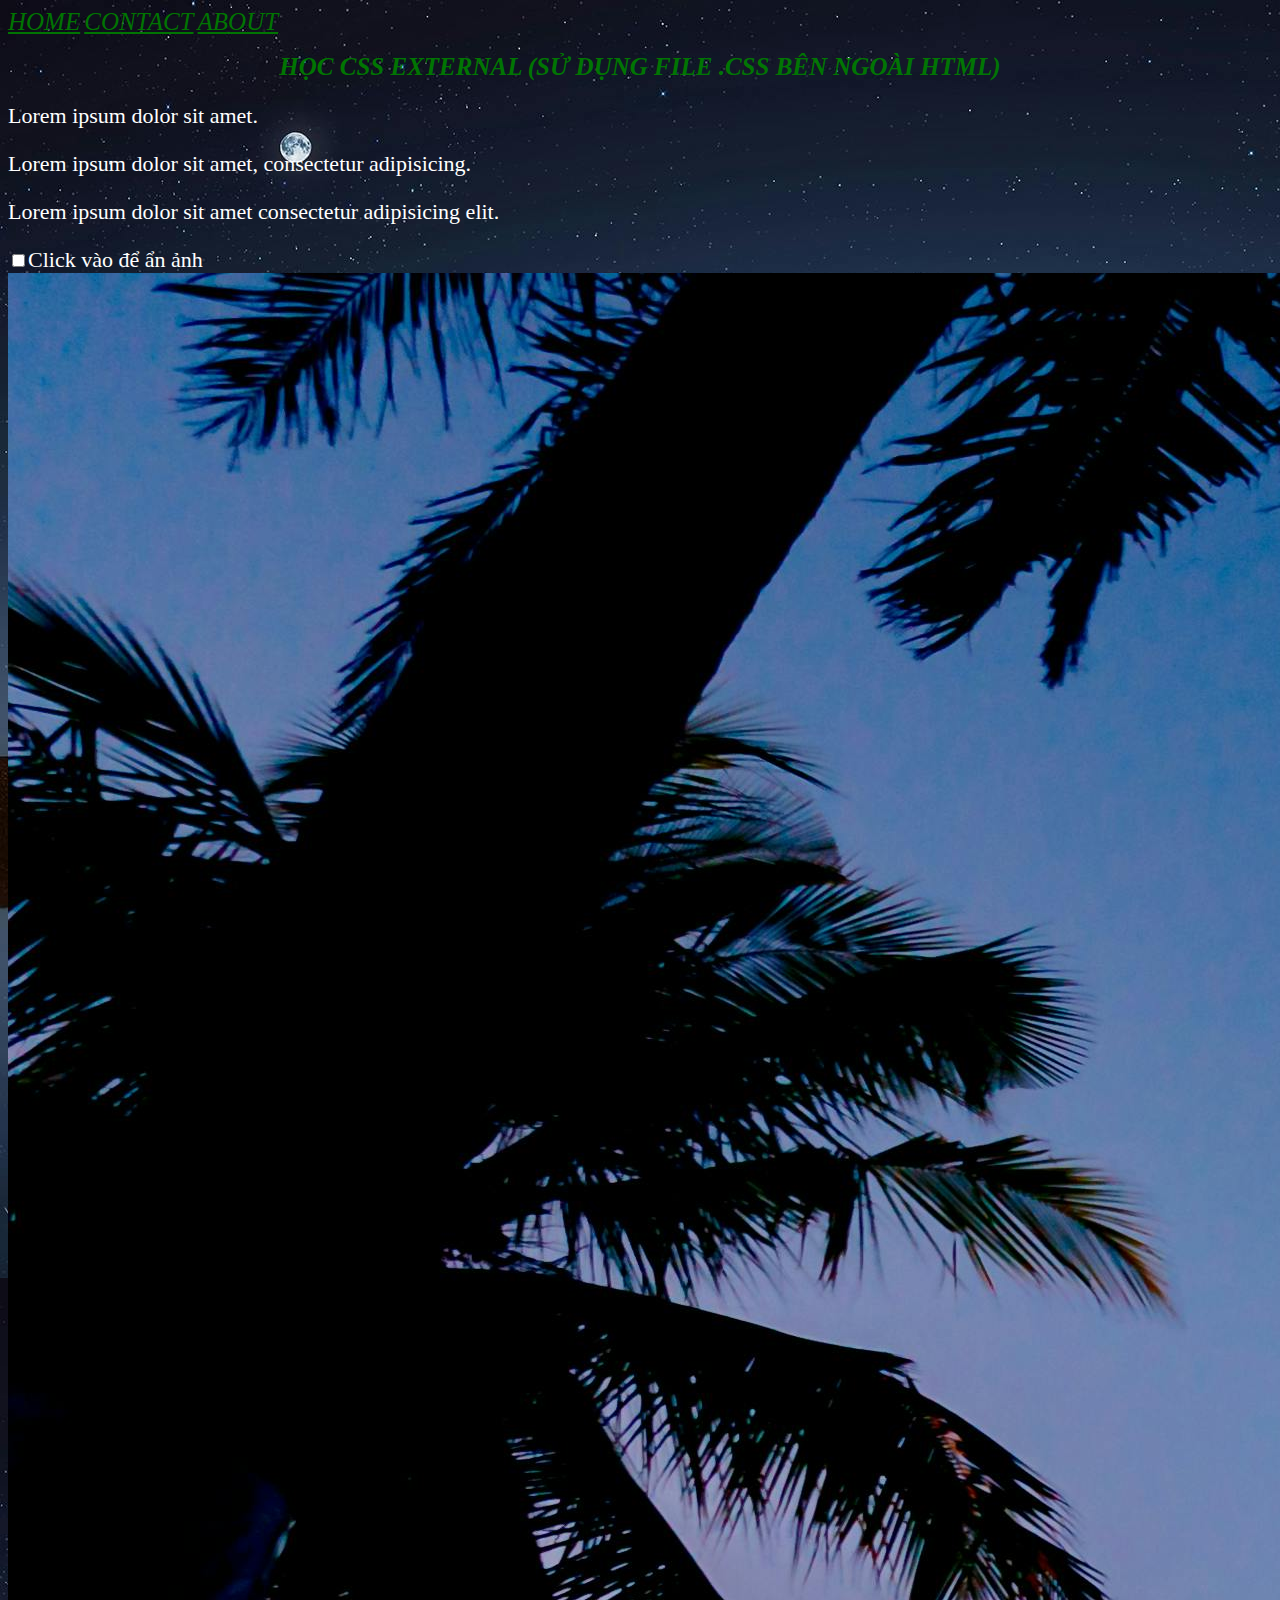
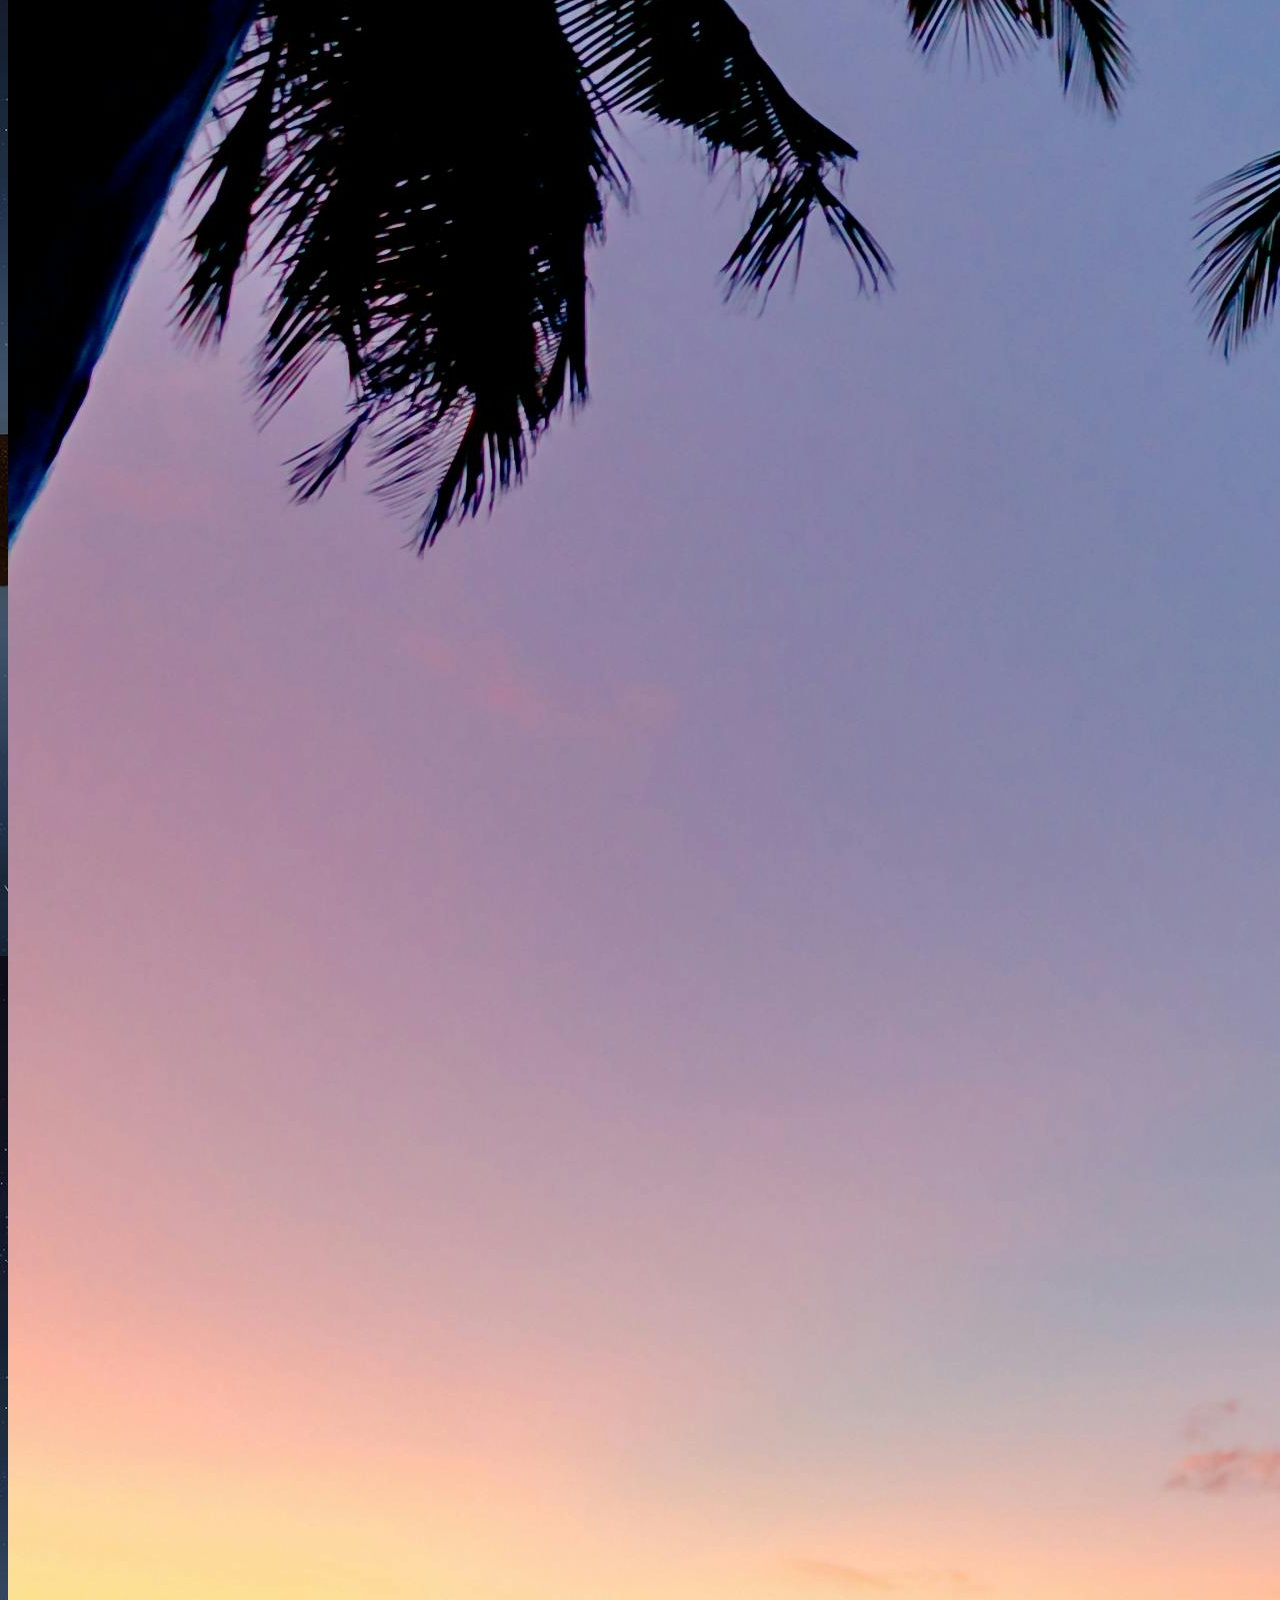
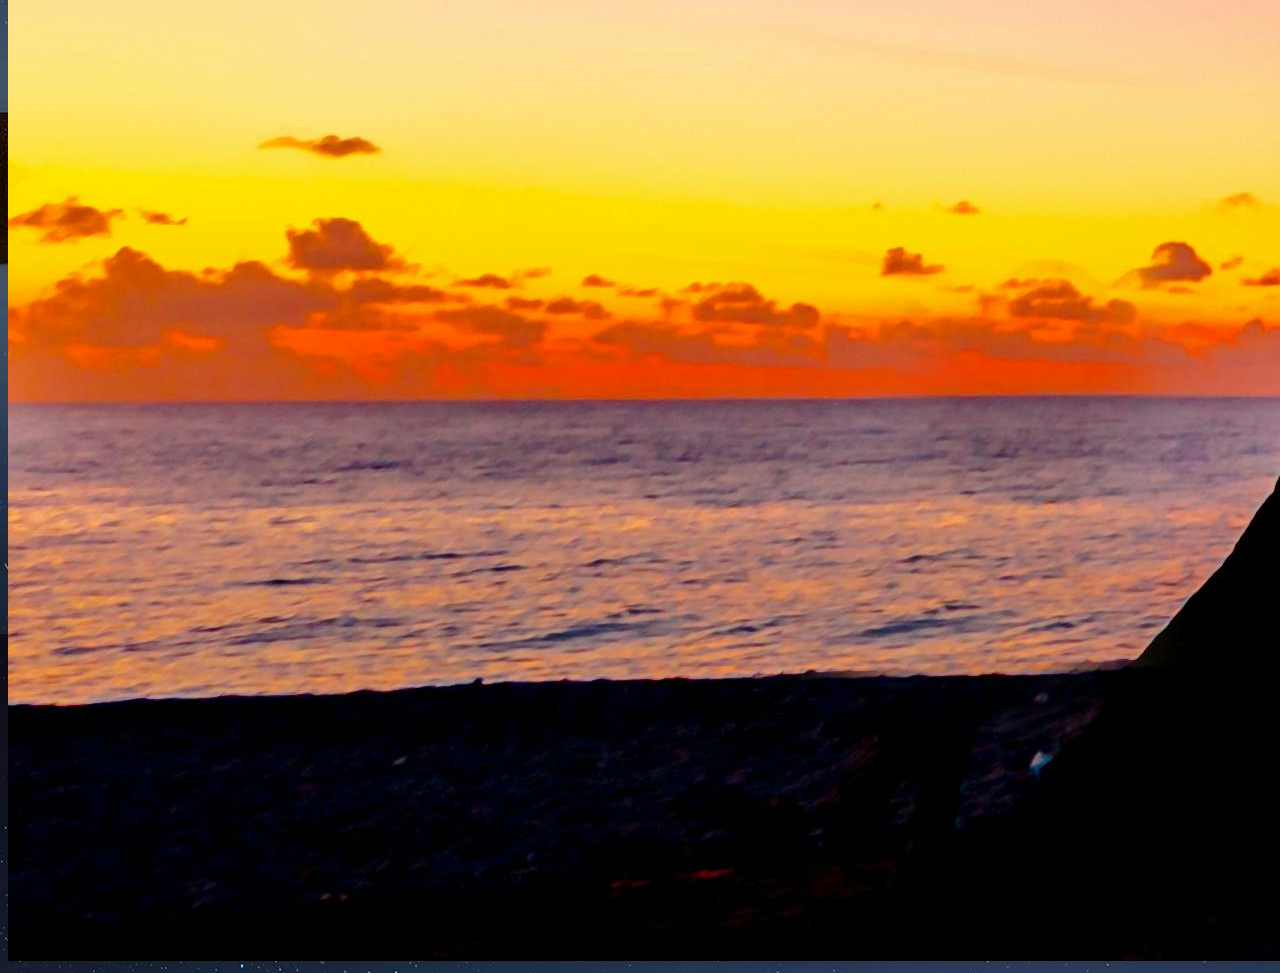
<file: index.html>
<!DOCTYPE html>
<html lang="vi">
  <head>
    <meta charset="UTF-8" />
    <meta name="viewport" content="width=device-width, initial-scale=1.0" />
    <link rel="stylesheet" href="style.css" />
    <link rel="apple-touch-icon" sizes="180x180" href="/ico/apple-touch-icon.png" />
    <link rel="icon" type="image/png" sizes="32x32" href="/ico/favicon-32x32.png" />
    <link rel="icon" type="image/png" sizes="16x16" href="/ico/favicon-16x16.png" />
    <link rel="manifest" href="/ico/site.webmanifest" />
    <title>Học lập trình web</title>
  </head>
  <body>
    <a href="/ico/index.html">Home</a>
    <a href="/ico/contact.html">Contact</a>
    <a href="/ico/about.html">About</a>
    <h1>Học CSS External (Sử dụng file .css bên ngoài html)</h1>
    <p>Lorem ipsum dolor sit amet.</p>
    <p>Lorem ipsum dolor sit amet, consectetur adipisicing.</p>
    <p>Lorem ipsum dolor sit amet consectetur adipisicing elit.</p>
    <input type="checkbox" /><span>Click vào để ẩn ảnh</span> <br />
    <img src="/img/beach.jpg" alt="Hình ảnh cây dừa trên bãi biển" />
  </body>
</html>
</file>
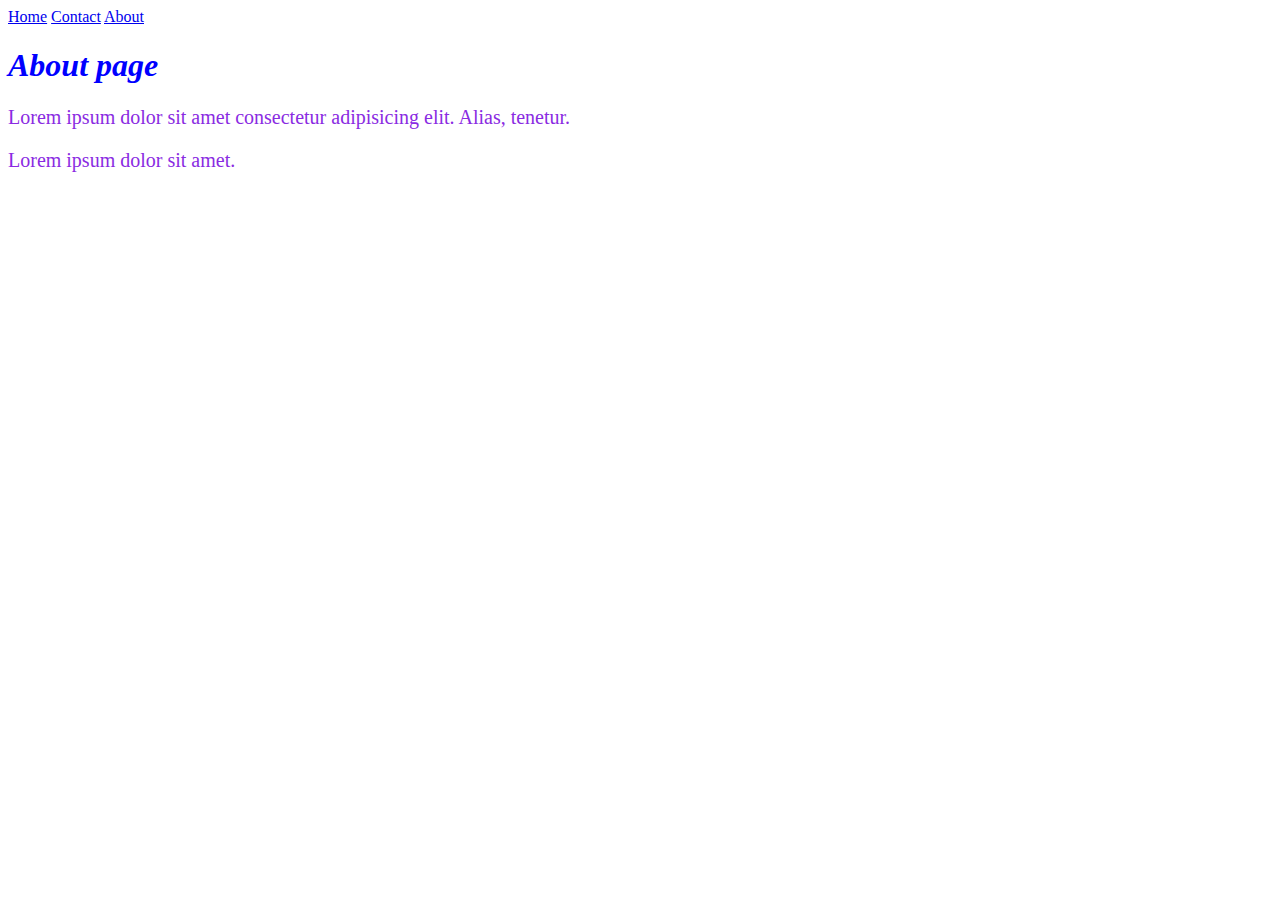
<file: about.html>
<!DOCTYPE html>
<html lang="vi">
  <head>
    <meta charset="UTF-8" />
    <meta name="viewport" content="width=device-width, initial-scale=1.0" />
    <title>Học lập trình web</title>
    <style>
      h1 {
        color: blue;
        font-style: italic;
      }
      p {
        color: blueviolet;
        font-size: 20px;
      }
    </style>
  </head>
  <body>
    <a href="/index.html">Home</a>
    <a href="/contact.html">Contact</a>
    <a href="/about.html">About</a>
    <h1>About page</h1>
    <p>
      Lorem ipsum dolor sit amet consectetur adipisicing elit. Alias, tenetur.
    </p>
    <p>Lorem ipsum dolor sit amet.</p>
  </body>
</html>
</file>
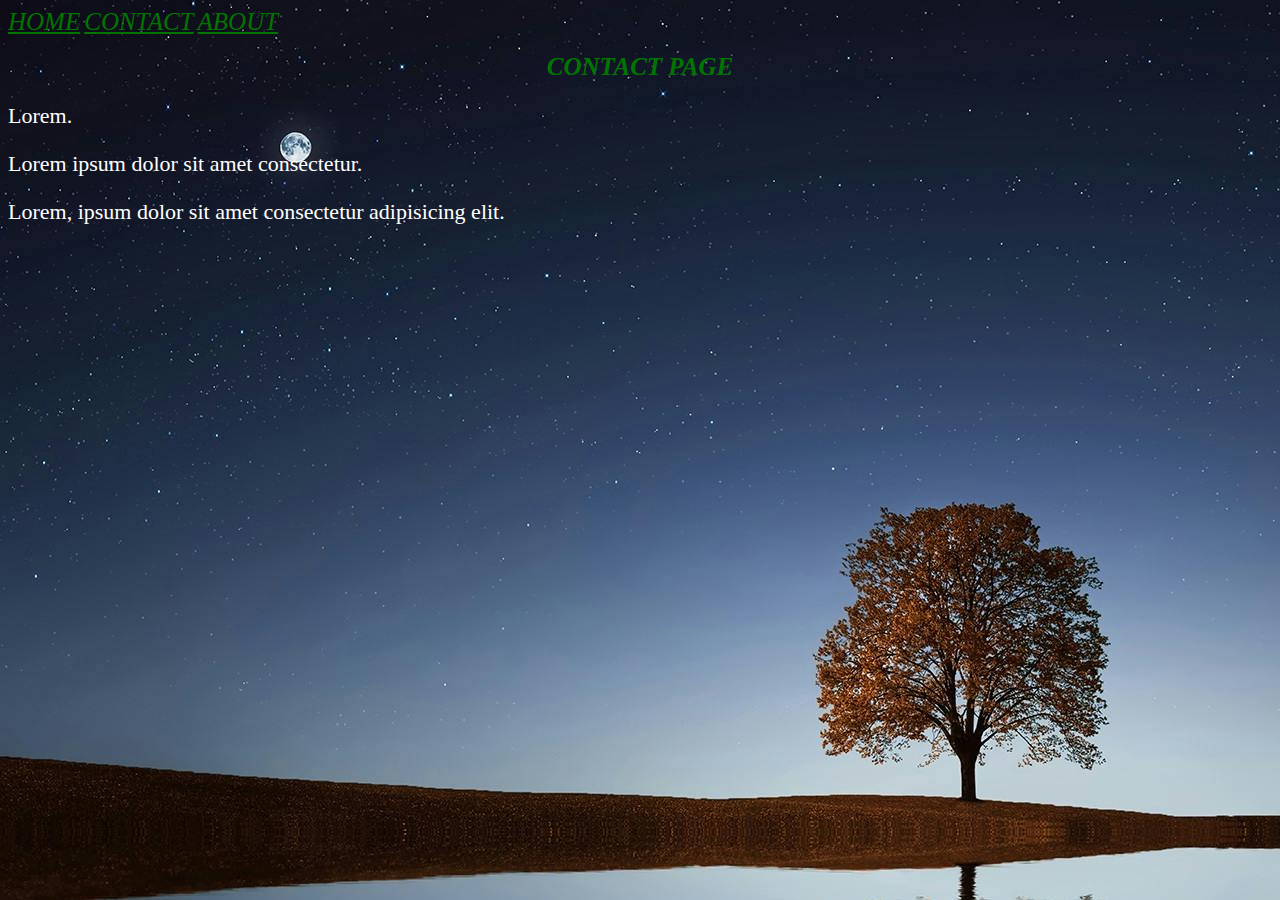
<file: contact.html>
<!DOCTYPE html>
<html lang="vi">
  <head>
    <meta charset="UTF-8" />
    <meta name="viewport" content="width=device-width, initial-scale=1.0" />
    <link rel="stylesheet" href="style.css">
    <title>Học lập trình web</title>
  </head>
  <body>
    <a href="/index.html">Home</a>
    <a href="/contact.html">Contact</a>
    <a href="/about.html">About</a>
    <h1>Contact page</h1>
    <p>Lorem.</p>
    <p>Lorem ipsum dolor sit amet consectetur.</p>
    <p>Lorem, ipsum dolor sit amet consectetur adipisicing elit.</p>
  </body>
</html>
</file>
<file: style.css>
body {
  background-image: url(/img/bg.jpg);
}
/* Hoạt ảnh 1s */
img {
  transition: 1s;
}

/* sau khi checkbox đã check thì độ trong suốt là thấp nhất */
input:checked ~ img {
  opacity: 0;
  /* Dùng display: none nếu muốn biến mất khỏi giao diện */
  /* Dùng visibility: hidden nếu muốn ẩn khỏi giao diện nhưng vẫn chiếm vị trí */
}

h1,
a {
  /* Màu chữ */
  color: green;
  /* Kiểu chữ */
  font-style: italic;
  /* Font chữ */
  font-family: "Times New Roman", Times, serif;
  /* Viết hoa hoặc thường */
  text-transform: uppercase;
  /* căn lề */
  text-align: center;
  /* Cỡ chữ */
  font-size: 25px;
  /* Độ trong suốt */
  opacity: 90%;
}
p,
span {
  color: white;
  font-size: 22px;
}
</file>
